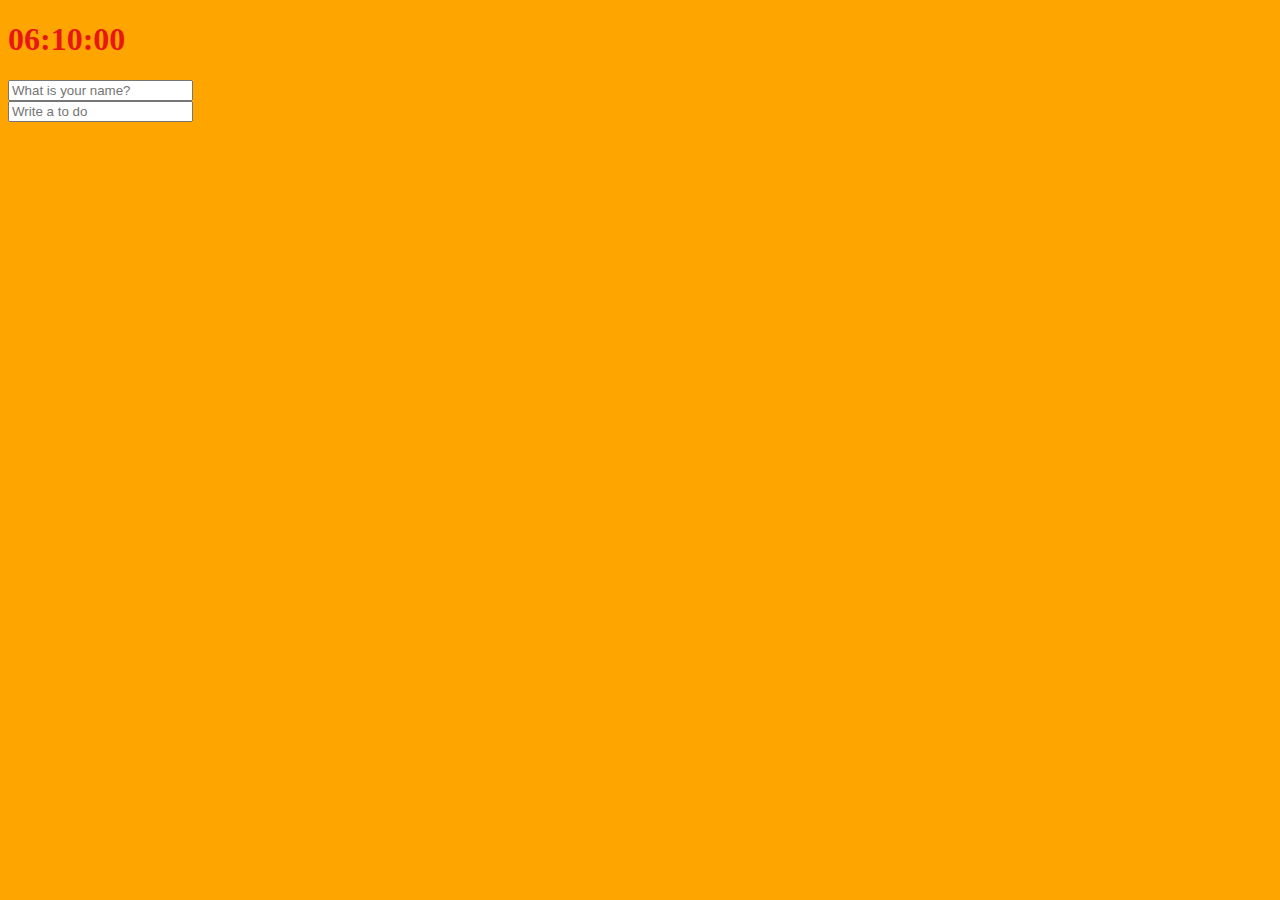
<file: index.html>
<!DOCTYPE html>
<html>
    <head>
        <title>Something</title>
        <meta charset="utf-8"/>
        <link rel="stylesheet" href="index.css" />
    </head>
    <body>
        <div class="js-clock">
            <h1>00:00</h1>
        </div>
        <form class="js-form form">
            <input type="text" placeholder="What is your name?" />
        </form>
        <h4 class="js-greetings greetings"></h4>
        <form class="js-toDoForm">
            <input type="text" placeholder="Write a to do" />
        </form>
        <ul class="js-toDoList">
        </ul>
        <script src="clock.js"></script>
        <script src="greeting.js"></script>
        <script src="todo.js"></script>
    </body>
</html>
</file>
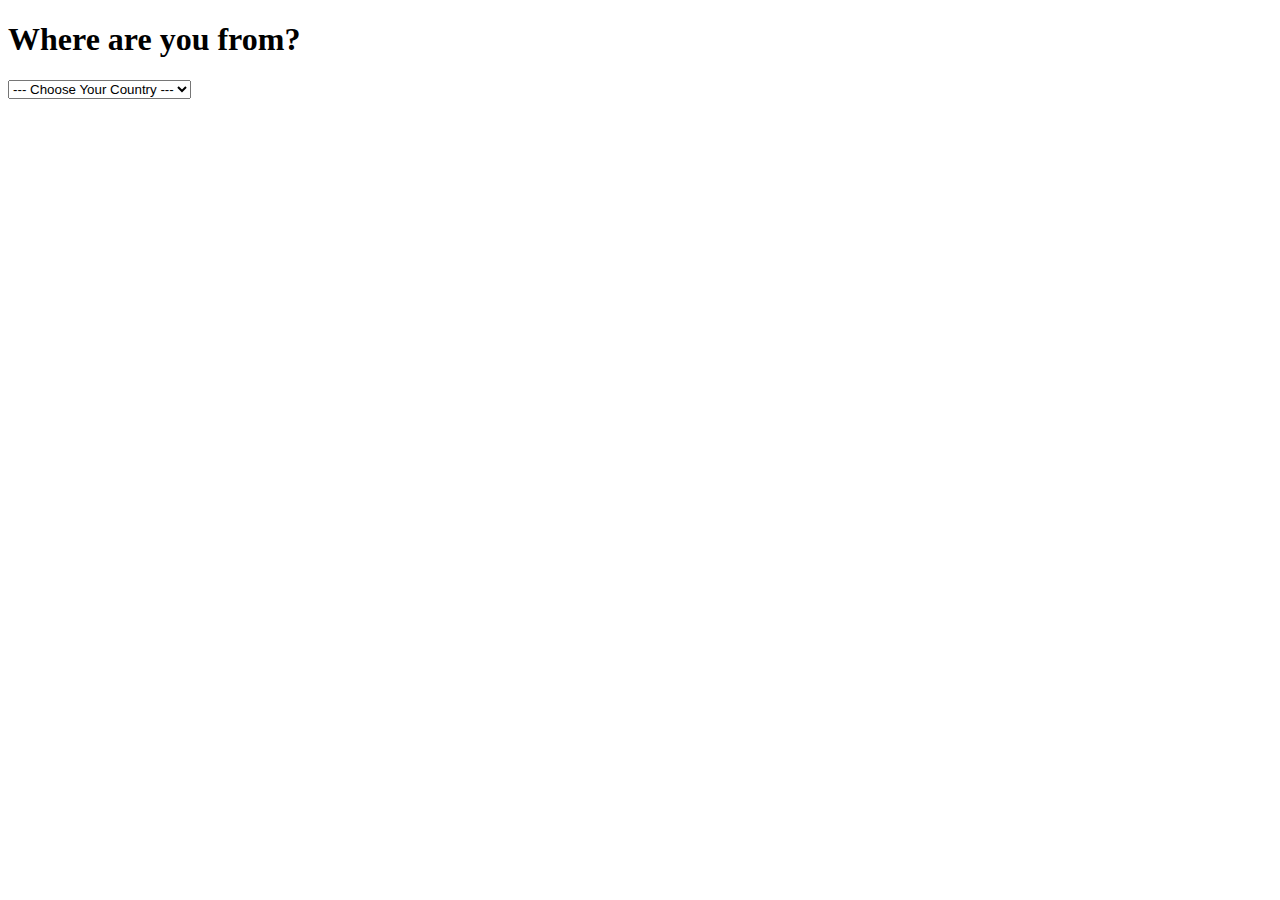
<file: Day6/Day6.html>
<!DOCTYPE html>
<html>
  <head>
    <title>Parcel Sandbox</title>
    <meta charset="UTF-8" />
  </head>
  <body>
    <h1>Where are you from?</h1>
    <select class="country">
      <option value="">--- Choose Your Country ---</option>
      <option value="">Korea</option>
      <option value="">Greece</option>
      <option value="">Turkey</option>
      <option value="">Finland</option>
    </select>
    <script src="Day6.js"></script>
  </body>
</html>
</file>
<file: index.css>
body{
    background-color: orange;
}

.button{
    cursor: pointer;
}

body{
    color: rgb(233, 22, 22);
}

.clicked{
    color: violet;
}

.form,
.greetings{
    display: none;
}

.showing {
    display: block;
}
</file>
